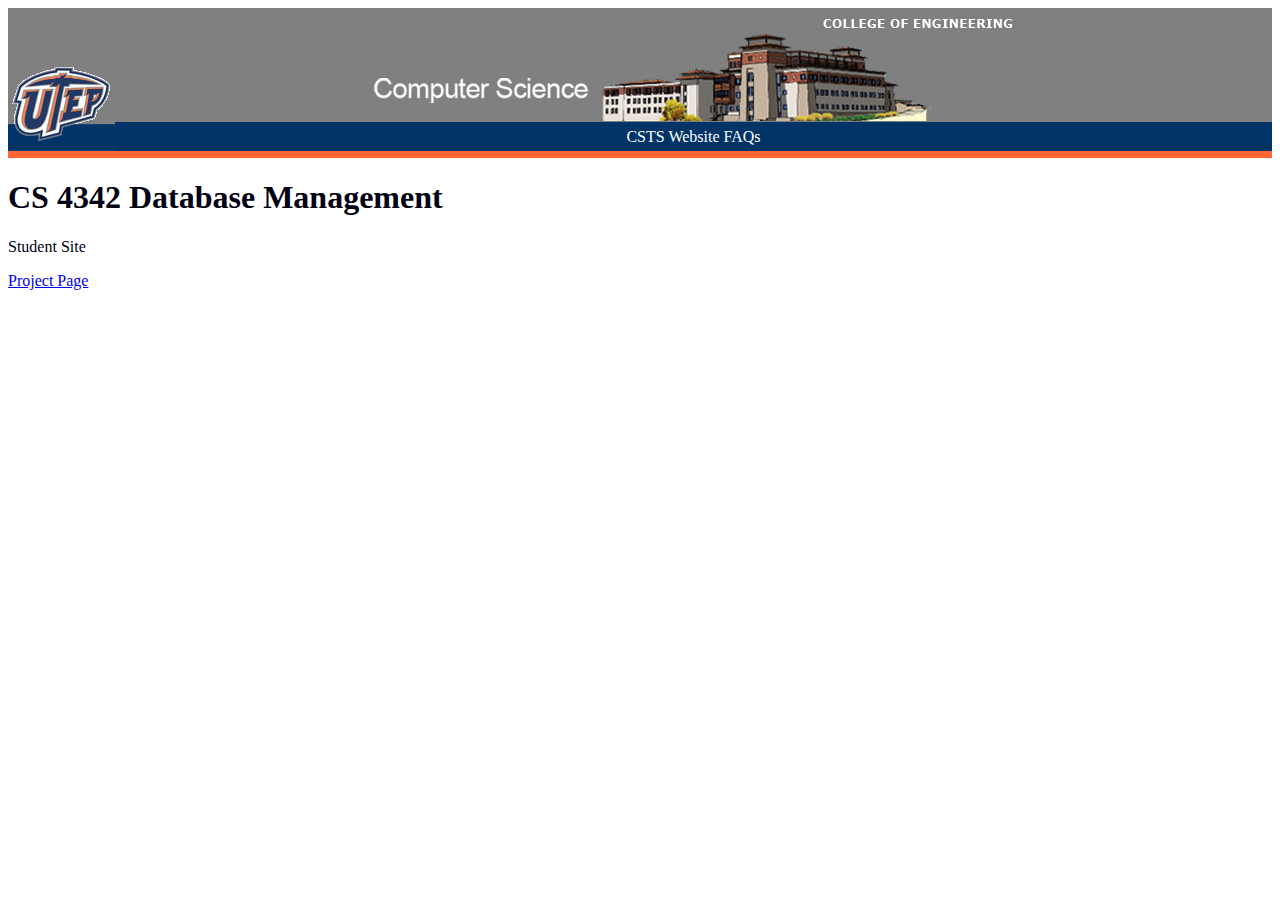
<file: index.html>
<!DOCTYPE HTML PUBLIC "-//W3C//DTD HTML 4.01 Transitional//EN" "http://www.w3.org/TR/html4/loose.dtd">
<html>

<head>
  <title>CS 4342 Database Management</title>
  <meta http-equiv="Content-Type" content="text/html; charset=iso-8859-1">
</head>

<body text="#000011" bgcolor="#ffffff" link="#0000f0" vlink="#0000f0" alink="#0000f0">

<map name="banner" id="banner">
<area alt="College of Engineering" shape="rect" coords="453, 7, 646, 21" href="http://engineering.utep.edu" />
<area alt="Computer Science" shape="rect" coords="4, 66, 220, 93" href="http://www.cs.utep.edu" /></map>


<div>
<table style="padding: 0; background: gray; border-collapse: collapse;">
	<tr>
		<td style="padding: 0; border-collapse: collapse;" valign="bottom" rowspan="2">
			<a href="http://www.utep.edu"><img border="0" alt="University Seal" src="./logo.png" /></a></td>
		<td padding="0" align="middle" align="center" width="100%">
			<img hspace="0" vspace="0" border="0" height="112" width="653" usemap="#banner" alt="Department of Computer Science" src="./building3.png" /></td></tr>
	<tr>
		<td padding="0" bgcolor="#003366" height="27" align="center">
			<a style="text-decoration: none;" href="http://csts.cs.utep.edu/faq/academic/webclass"><font color="white">CSTS Website FAQs</font></a></td></tr>
	<tr>
		<td padding="0" bgcolor="#ff6633" colspan="3" height="5"></td></tr></table></div>


<p><h1>CS 4342 Database Management</h1></p>

<p>Student Site </p>

<a href ="http://cs4342.cs.utep.edu/team4/welcome.php">Project Page </a>

</body>
</html>
</file>
